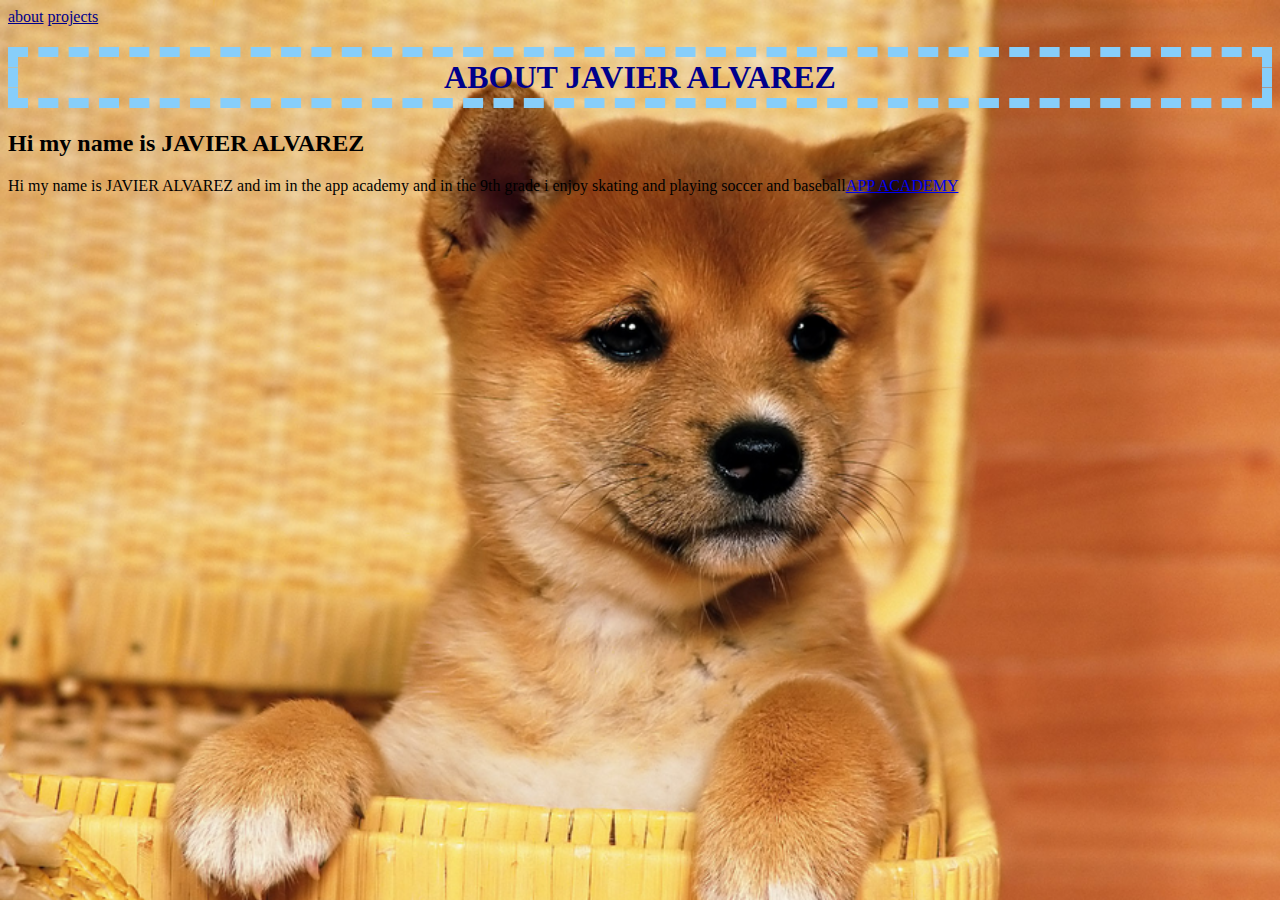
<file: public_html/index.html>
<!DOCTYPE html>
<!--
To change this license header, choose License Headers in Project Properties.
To change this template file, choose Tools | Templates
and open the template in the editor.
-->
<html>
    <head>
        <title>Javier Alvarez</title>
        <meta charset="UTF-8">
        <meta name="viewport" content="width=device-width, initial-scale=1.0">
        <link type="text/css" rel="stylesheet" href="css/style.css">
    </head>
    <body id="index">
        <header>
            <nav>
                <a href="index.html">about</a>
                <a href="projects.html">projects</a>
            </nav>
        </header>
        <article> 
            <h1 id="wattup"> ABOUT JAVIER ALVAREZ </h1>
            <h2>Hi my name is JAVIER ALVAREZ</h2>
            <p>Hi my name is JAVIER ALVAREZ and im in the app academy and in 
                 the 9th grade i enjoy 
                 skating and playing
                 soccer and baseball<a href="http://theappacademy.us">APP ACADEMY</a>
                </p> 
                
        </article>
    </body>
</html>
</file>
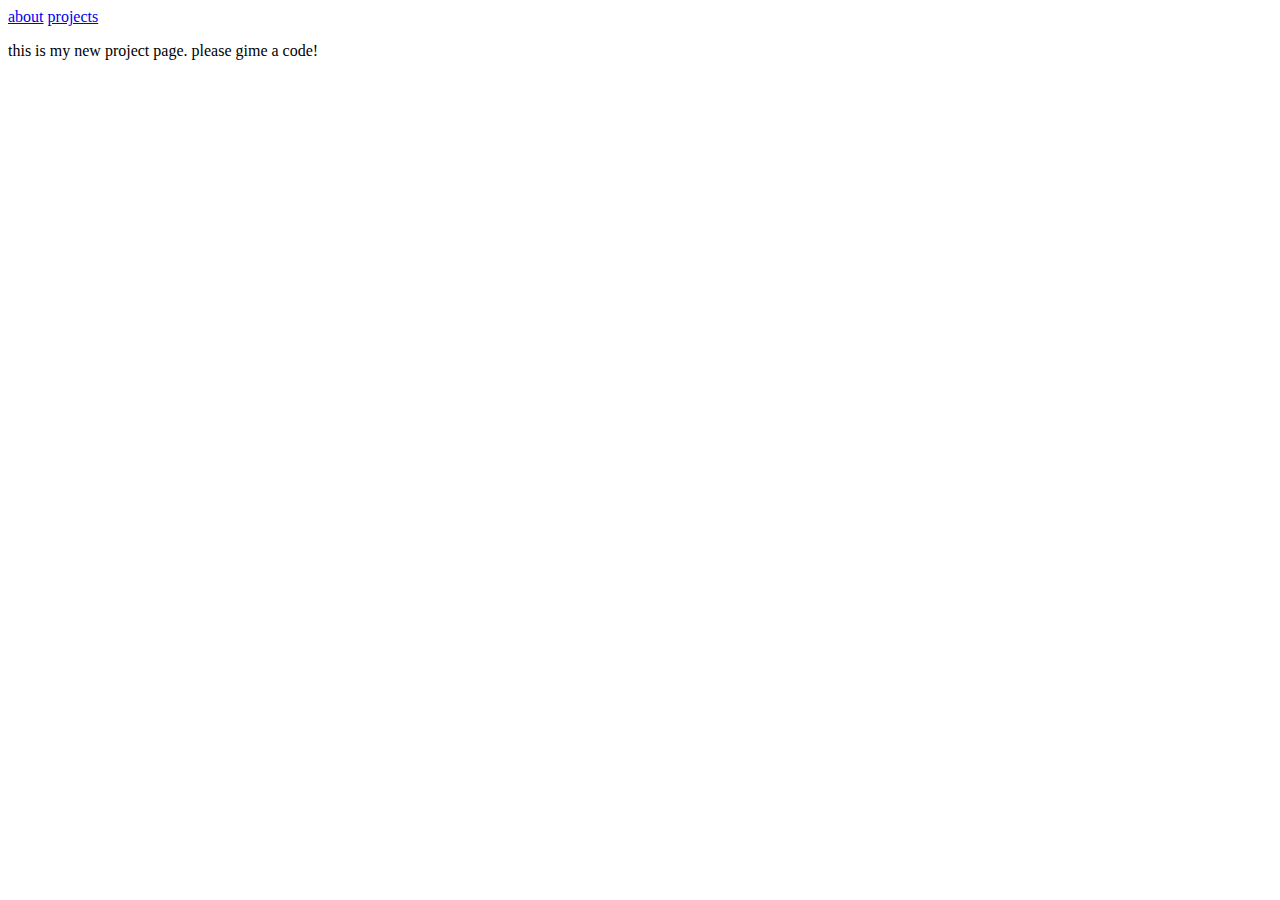
<file: public_html/projects.html>
<!DOCTYPE html>
<!--
To change this license header, choose License Headers in Project Properties.
To change this template file, choose Tools | Templates
and open the template in the editor.
-->
<html>
    <head>
        <title>second page!!!</title>
        <meta charset="UTF-8">
        <meta name="viewport" content="width=device-width, initial-scale=1.0">
        
    </head>
 
    <body id="projects">
                <header>
            <nav>
                <a href="index.html">about</a>
                <a href="projects.html">projects</a>
            </nav>
        </header>
        <p>this is my new project page. please gime a code!</p>
    </body>
</html>
</file>
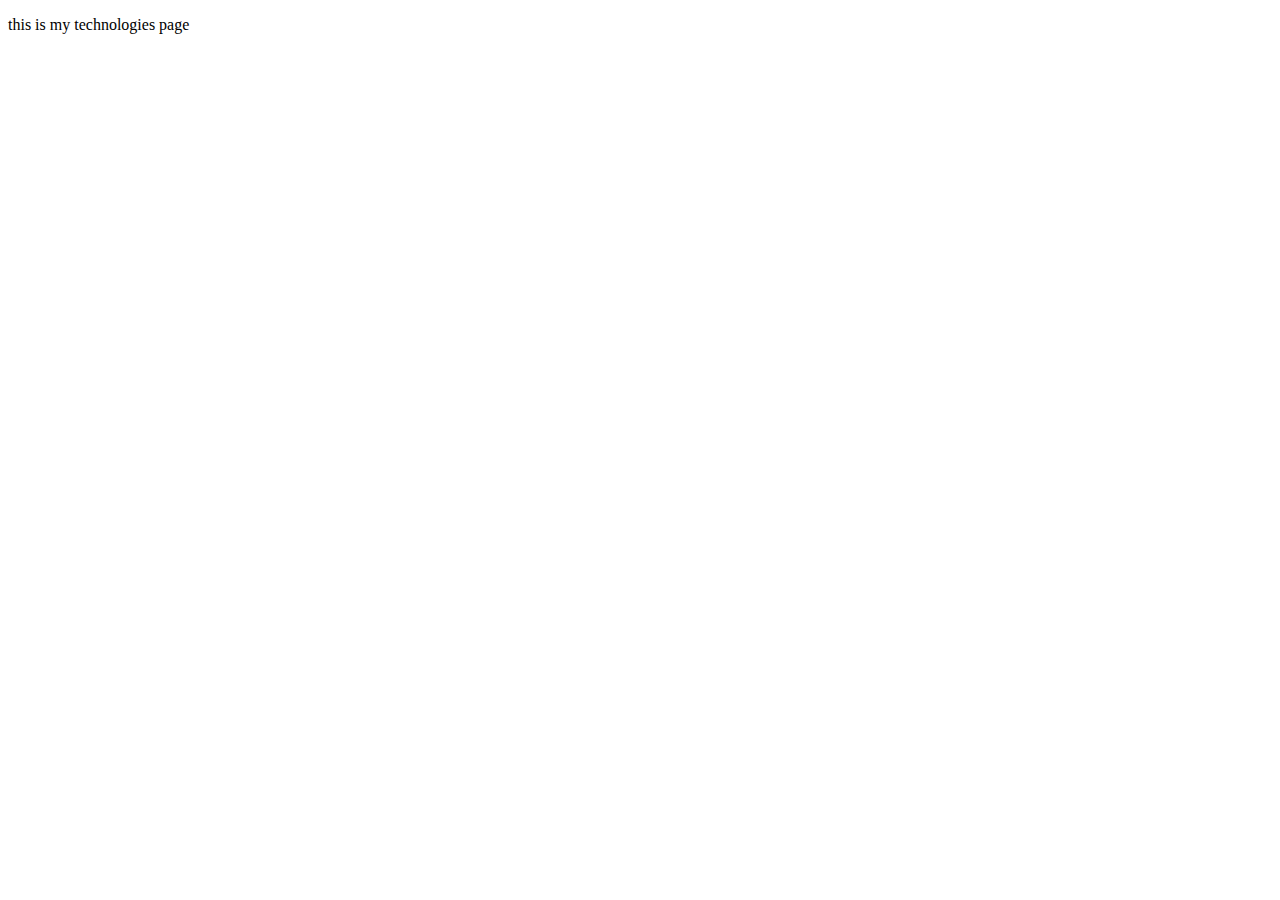
<file: public_html/technologies.html>
<!DOCTYPE html>
<!--
To change this license header, choose License Headers in Project Properties.
To change this template file, choose Tools | Templates
and open the template in the editor.
-->
<html>
    <head>
        <title>TODO supply a title</title>
        <meta charset="UTF-8">
        <meta name="viewport" content="width=device-width, initial-scale=1.0">
    </head>
    <body>
        <p>this is my technologies page</p>
    </body>
</html>
</file>
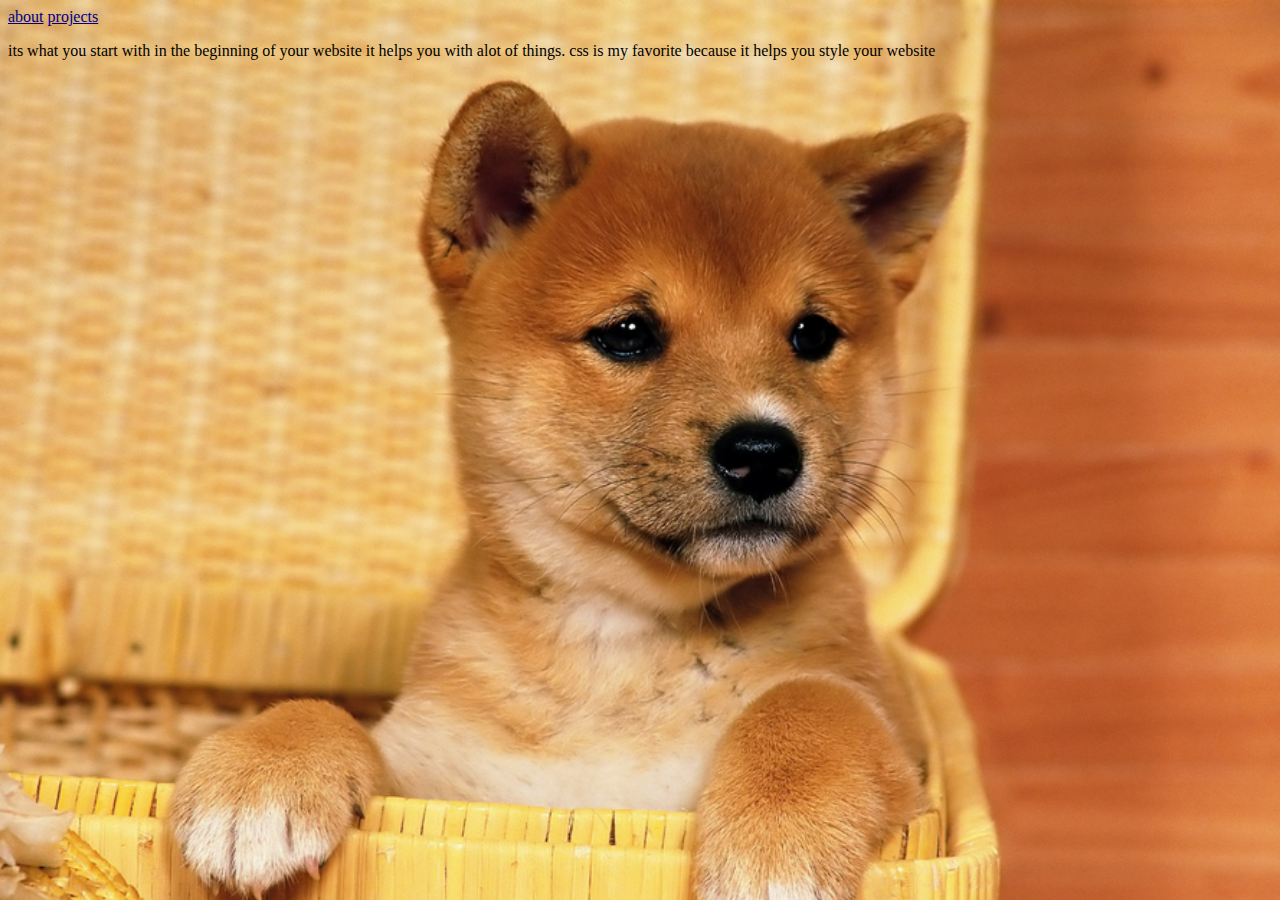
<file: public_html/technology.html>
<!DOCTYPE html>
<!--
To change this license header, choose License Headers in Project Properties.
To change this template file, choose Tools | Templates
and open the template in the editor.
-->
<html>
    <head>
        <title>TODO supply a title</title>
        <meta charset="UTF-8">
        <meta name="viewport" content="width=device-width, initial-scale=1.0">
        <link type="text/css" rel="stylesheet" href="css/style.css">
    </head>
    <body><header>
            <nav>
                <a href="index.html">about</a>
                <a href="projects.html">projects</a>
            </nav>
        </header>
        
        <p> its what you start with in the beginning of your website it helps 
        you with alot of things.
        css is my favorite because it helps you style your website</p>
    </body>
</html>
</file>
<file: public_html/css/style.css>
/*body{
    background-color: aqua;
} */

nav a {
 color: darkblue;
}

#crrent-link {
    text-decoration: blue;
}
#wattup {
    color: darkblue;
}

img{
    width: 650px;
    height: auto;
}

h1{
    border: 10px lightskyblue dashed;
    padding: 2px;
/*    padding-left: 500px;*/
    text-align: center; 
}

body{
    background-image: url(images/puppies.png);
    background-size: cover;
}
#projects{
    background-image: url(images/callofduty.png);
    background-size: cover;
}
</file>
